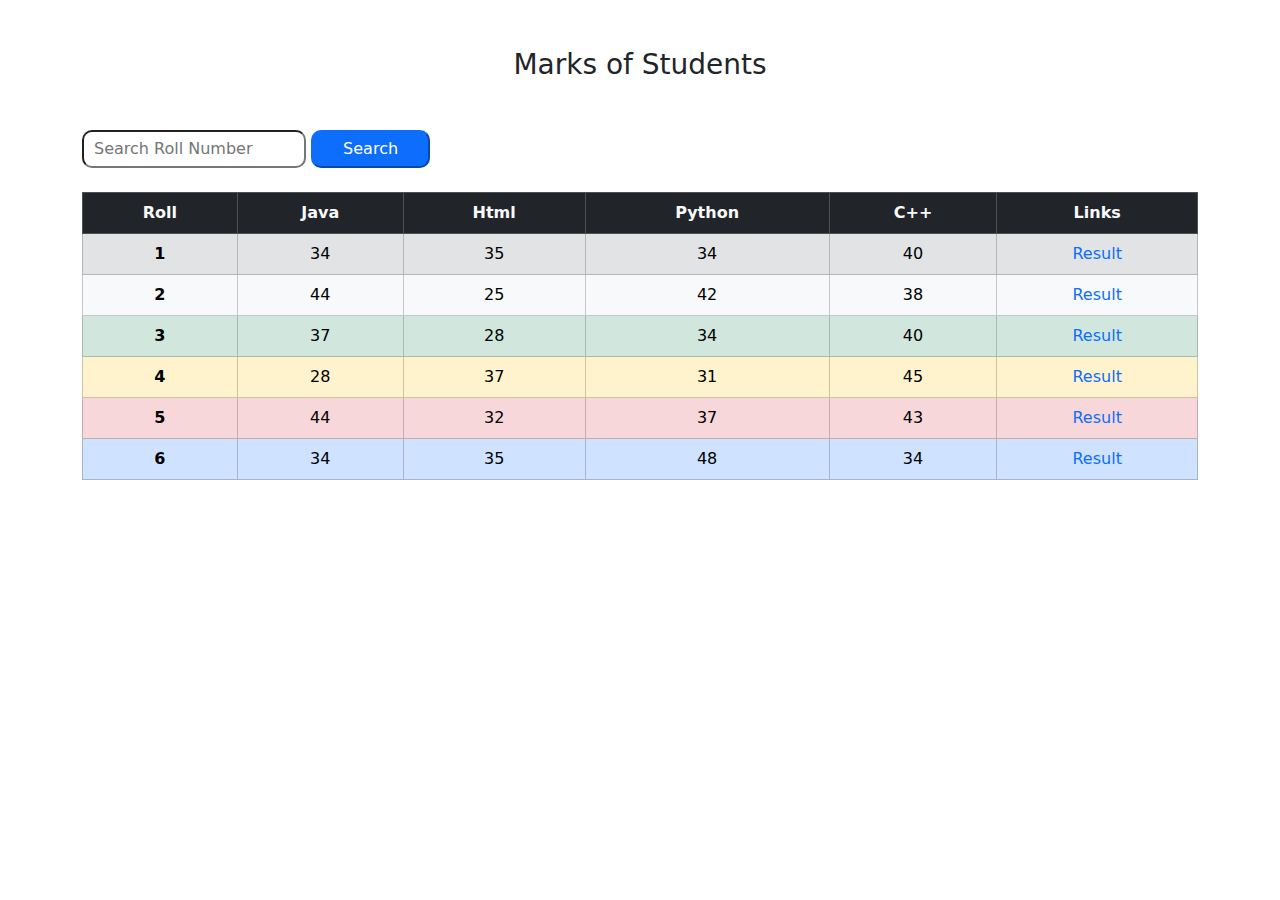
<file: bootstrap/index.html>
<!DOCTYPE html>
<html lang="en">
  <head>
    <meta charset="UTF-8" />
    <meta name="viewport" content="width=device-width, initial-scale=1.0" />
    <title>Document</title>
  </head>
  <link
    href="https://cdn.jsdelivr.net/npm/bootstrap@5.3.3/dist/css/bootstrap.min.css"
    rel="stylesheet"
    integrity="sha384-QWTKZyjpPEjISv5WaRU9OFeRpok6YctnYmDr5pNlyT2bRjXh0JMhjY6hW+ALEwIH"
    crossorigin="anonymous"
  />
  <style>
    .center {
      text-align: center;
    }
    a {
      text-decoration: none;
    }
    button {
      padding: 5px 30px;
      border-radius: 10px;
      color: white;
    }
    input {
      padding: 5px 10px;
      border-radius: 10px;
    }
  </style>
  <body>
    <div class="mt-5 center">
      <h3>Marks of Students</h3>
    </div>
    <div class="container mt-5">
      <input type="text" placeholder="Search Roll Number" />
      <button class="bg-primary border-primary">Search</button>
    </div>
    <div class="container">
      <table class="table mt-4 table-bordered text-center">
        <thead>
          <tr class="table-dark">
            <th class="text-light">Roll</th>
            <th class="text-light">Java</th>
            <th class="text-light">Html</th>
            <th class="text-light">Python</th>
            <th class="text-light">C++</th>
            <th class="text-light">Links</th>
          </tr>
        </thead>
        <tbody>
          <tr class="table-secondary">
            <th>1</th>
            <td>34</td>
            <td>35</td>
            <td>34</td>
            <td>40</td>
            <td><a href="/#">Result</a></td>
          </tr>
          <tr class="table-light">
            <th>2</th>
            <td>44</td>
            <td>25</td>
            <td>42</td>
            <td>38</td>
            <td><a href="/#">Result</a></td>
          </tr>
          <tr class="table-success">
            <th>3</th>
            <td>37</td>
            <td>28</td>
            <td>34</td>
            <td>40</td>
            <td><a href="/#">Result</a></td>
          </tr>
          <tr class="table-warning">
            <th>4</th>
            <td>28</td>
            <td>37</td>
            <td>31</td>
            <td>45</td>
            <td><a href="/#">Result</a></td>
          </tr>
          <tr class="table-danger">
            <th>5</th>
            <td>44</td>
            <td>32</td>
            <td>37</td>
            <td>43</td>
            <td><a href="/#">Result</a></td>
          </tr>
          <tr class="table-primary">
            <th>6</th>
            <td>34</td>
            <td>35</td>
            <td>48</td>
            <td>34</td>
            <td><a href="/#">Result</a></td>
          </tr>
        </tbody>
      </table>
    </div>
  </body>
</html>
</file>
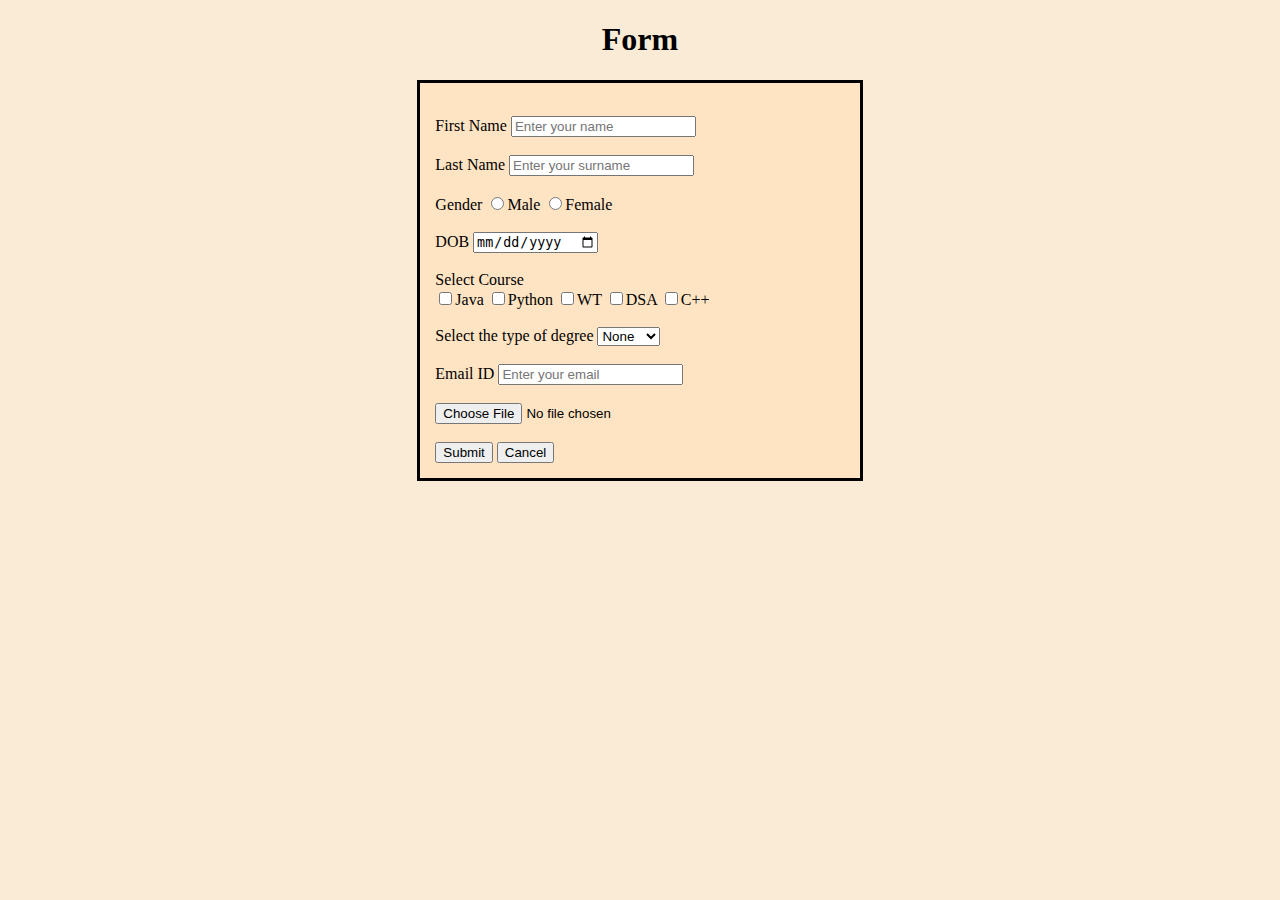
<file: Form/index.html>
<!DOCTYPE html>
<html lang="en">
  <head>
    <meta charset="UTF-8" />
    <meta name="viewport" content="width=device-width, initial-scale=1.0" />
    <title>Document</title>
    <link rel="stylesheet" href="style.css" />
  </head>
  <body class="all-bg">
    <div class="header">
      <h1>Form</h1>
    </div>
    <div class="row">
      <div class="col"></div>
      <div class="bg form col">
        <form action="">
          <br />
          <label for="">First Name</label>
          <input type="text" placeholder="Enter your name" /> <br /><br />
          <label for="">Last Name</label>
          <input type="text" placeholder="Enter your surname" /><br /><br />
          <label for="">Gender</label>
          <input type="radio" name="fav" />Male
          <input type="radio" name="fav" />Female <br /><br />
          <label for="">DOB </label>
          <input type="date" /><br /><br />
          <label for="">Select Course</label> <br />
          <input type="checkbox" />Java <input type="checkbox" />Python
          <input type="checkbox" />WT <input type="checkbox" />DSA
          <input type="checkbox" />C++ <br /><br />
          <label for="">Select the type of degree</label>
          <select name="" id="">
            <option value="">None</option>
            <option value="">BCA</option>
            <option value="">B-tech</option>
            <option value="">MCA</option>
            <option value="">M-tech</option>
          </select>
          <br /><br />
          <label for="">Email ID </label>
          <input type="email" placeholder="Enter your email" /><br /><br />
          <input type="file" /><br /><br />
          <button>Submit</button>
          <button>Cancel</button>
        </form>
      </div>
      <div class="col"></div>
    </div>
  </body>
</html>
</file>
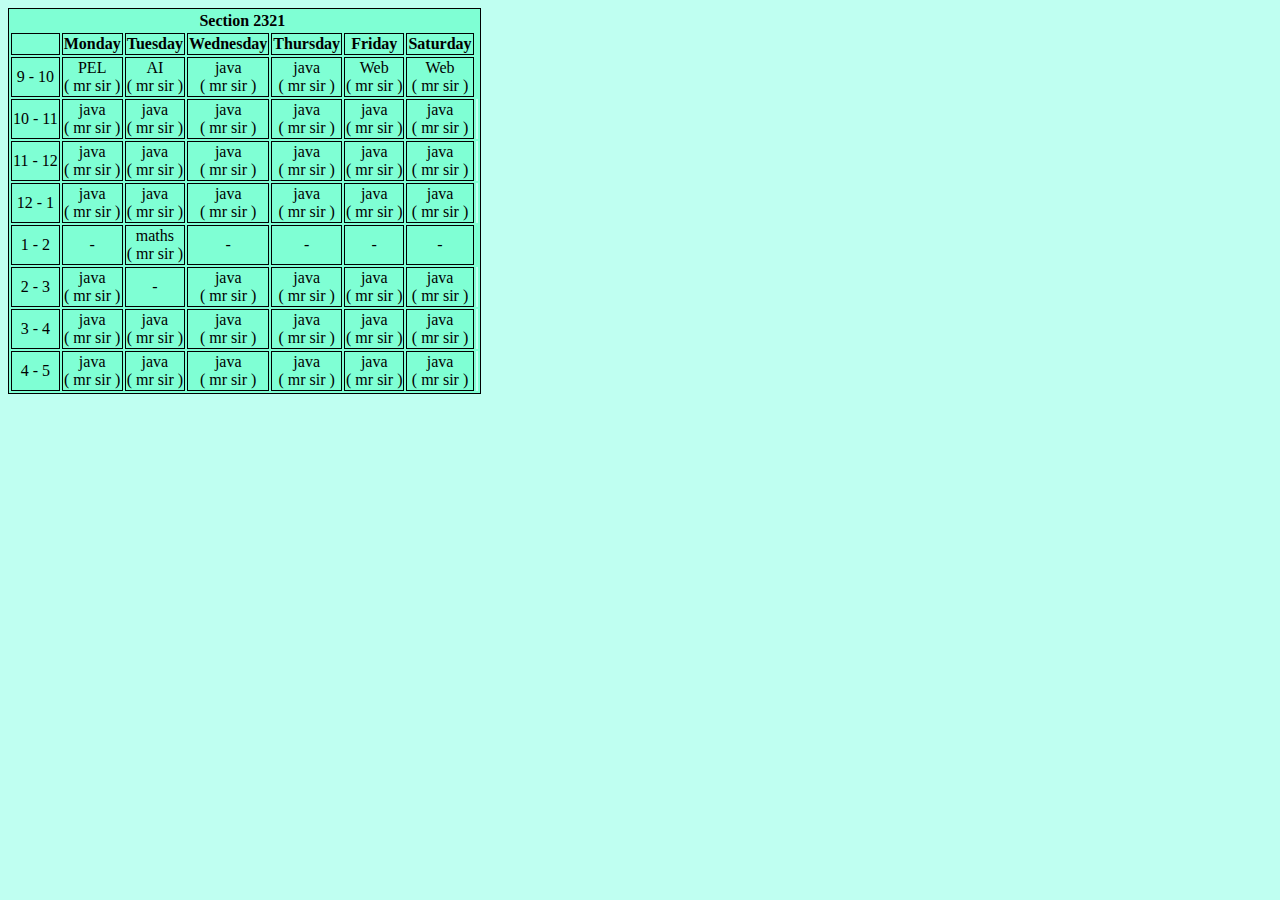
<file: table.html>
<html>
  <head>
    <style>
      * {
        background-color: #bffff1;
      }
      .tb {
        border: 1px solid black;
        text-align: center;
        background: aquamarine;
      }
      th {
        background: aquamarine;
      }
    </style>
  </head>
  <body>
    <table class="tb">
      <tr>
        <th slot="4" colspan="7">Section 2321</th>
      </tr>
      <tr>
        <th class="tb"></th>
        <th class="tb">Monday</th>
        <th class="tb">Tuesday</th>
        <th class="tb">Wednesday</th>
        <th class="tb">Thursday</th>
        <th class="tb">Friday</th>
        <th class="tb">Saturday</th>
      </tr>
      <tr>
        <td class="tb">9 - 10</td>
        <td class="tb">
          PEL <br />
          ( mr sir )
        </td>
        <td class="tb">
          AI
          <br />
          ( mr sir )
        </td>
        <td class="tb">
          java
          <br />
          ( mr sir )
        </td>
        <td class="tb">
          java
          <br />
          ( mr sir )
        </td>
        <td class="tb">
          Web
          <br />
          ( mr sir )
        </td>
        <td class="tb">
          Web
          <br />
          ( mr sir )
        </td>
      </tr>
      <tr>
        <td class="tb">10 - 11</td>
        <td class="tb">
          java
          <br />
          ( mr sir )
        </td>
        <td class="tb">
          java
          <br />
          ( mr sir )
        </td>
        <td class="tb">
          java
          <br />
          ( mr sir )
        </td>
        <td class="tb">
          java
          <br />
          ( mr sir )
        </td>
        <td class="tb">
          java
          <br />
          ( mr sir )
        </td>
        <td class="tb">
          java
          <br />
          ( mr sir )
        </td>
        <td></td>
      </tr>
      <tr>
        <td class="tb">11 - 12</td>
        <td class="tb">
          java
          <br />
          ( mr sir )
        </td>
        <td class="tb">
          java
          <br />
          ( mr sir )
        </td>
        <td class="tb">
          java
          <br />
          ( mr sir )
        </td>
        <td class="tb">
          java
          <br />
          ( mr sir )
        </td>
        <td class="tb">
          java
          <br />
          ( mr sir )
        </td>
        <td class="tb">
          java
          <br />
          ( mr sir )
        </td>
        <td></td>
      </tr>

      <tr>
        <td class="tb">12 - 1</td>
        <td class="tb">
          java
          <br />
          ( mr sir )
        </td>
        <td class="tb">
          java
          <br />
          ( mr sir )
        </td>
        <td class="tb">
          java
          <br />
          ( mr sir )
        </td>
        <td class="tb">
          java
          <br />
          ( mr sir )
        </td>
        <td class="tb">
          java
          <br />
          ( mr sir )
        </td>
        <td class="tb">
          java
          <br />
          ( mr sir )
        </td>
        <td></td>
      </tr>
      <tr>
        <td class="tb">1 - 2</td>
        <td class="tb">-</td>
        <td class="tb">
          maths
          <br />
          ( mr sir )
        </td>
        <td class="tb">-</td>
        <td class="tb">-</td>
        <td class="tb">-</td>
        <td class="tb">-</td>
      </tr>
      <tr>
        <td class="tb">2 - 3</td>
        <td class="tb">
          java
          <br />
          ( mr sir )
        </td>
        <td class="tb">-</td>
        <td class="tb">
          java
          <br />
          ( mr sir )
        </td>
        <td class="tb">
          java<br />
          ( mr sir )
        </td>
        <td class="tb">
          java<br />
          ( mr sir )
        </td>
        <td class="tb">
          java<br />
          ( mr sir )
        </td>
        <td></td>
      </tr>
      <tr>
        <td class="tb">3 - 4</td>
        <td class="tb">
          java<br />
          ( mr sir )
        </td>
        <td class="tb">
          java<br />
          ( mr sir )
        </td>
        <td class="tb">
          java<br />
          ( mr sir )
        </td>
        <td class="tb">
          java<br />
          ( mr sir )
        </td>
        <td class="tb">
          java<br />
          ( mr sir )
        </td>
        <td class="tb">
          java<br />
          ( mr sir )
        </td>
        <td></td>
      </tr>
      <tr>
        <td class="tb">4 - 5</td>
        <td class="tb">
          java<br />
          ( mr sir )
        </td>
        <td class="tb">
          java<br />
          ( mr sir )
        </td>
        <td class="tb">
          java<br />
          ( mr sir )
        </td>
        <td class="tb">
          java<br />
          ( mr sir )
        </td>
        <td class="tb">
          java<br />
          ( mr sir )
        </td>
        <td class="tb">
          java<br />
          ( mr sir )
        </td>
        <td></td>
      </tr>
    </table>
  </body>
</html>
</file>
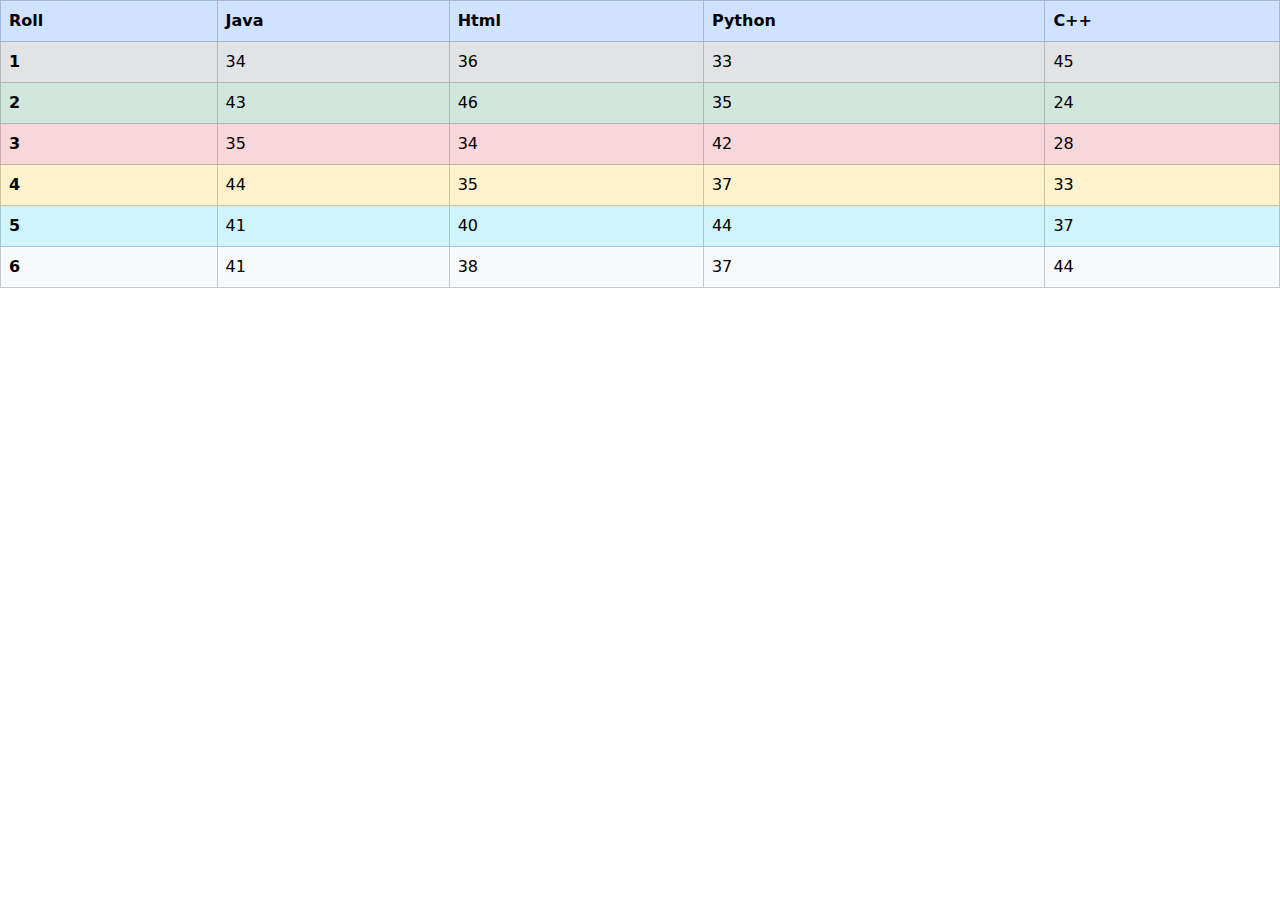
<file: bootstrap/table.html>
<!DOCTYPE html>
<html lang="en">
  <head>
    <meta charset="UTF-8" />
    <meta name="viewport" content="width=device-width, initial-scale=1.0" />
    <title>Document</title>
  </head>
  <link
    href="https://cdn.jsdelivr.net/npm/bootstrap@5.3.3/dist/css/bootstrap.min.css"
    rel="stylesheet"
    integrity="sha384-QWTKZyjpPEjISv5WaRU9OFeRpok6YctnYmDr5pNlyT2bRjXh0JMhjY6hW+ALEwIH"
    crossorigin="anonymous"
  />
  <body>
    <table class="table table-bordered">
      <thead>
        <tr class="table-primary">
          <th>Roll</th>
          <th class="col">Java</th>
          <th class="col">Html</th>
          <th class="col">Python</th>
          <th class="col">C++</th>
        </tr>
      </thead>
      <tr class="table-secondary">
        <th>1</th>
        <td>34</td>
        <td>36</td>
        <td>33</td>
        <td>45</td>
      </tr>
      <tr class="table-success">
        <th>2</th>
        <td>43</td>
        <td>46</td>
        <td>35</td>
        <td>24</td>
      </tr>
      <tr class="table-danger">
        <th>3</th>
        <td>35</td>
        <td>34</td>
        <td>42</td>
        <td>28</td>
      </tr>
      <tr class="table-warning">
        <th>4</th>
        <td>44</td>
        <td>35</td>
        <td>37</td>
        <td>33</td>
      </tr>
      <tr class="table-info">
        <th>5</th>
        <td>41</td>
        <td>40</td>
        <td>44</td>
        <td>37</td>
      </tr>
      <tr class="table-light">
        <th>6</th>
        <td>41</td>
        <td>38</td>
        <td>37</td>
        <td>44</td>
      </tr>
    </table>

    <script
      src="https://cdn.jsdelivr.net/npm/bootstrap@5.3.3/dist/js/bootstrap.bundle.min.js"
      integrity="sha384-YvpcrYf0tY3lHB60NNkmXc5s9fDVZLESaAA55NDzOxhy9GkcIdslK1eN7N6jIeHz"
      crossorigin="anonymous"
    ></script>
  </body>
</html>
</file>
<file: Form/style.css>
.all-bg {
  background-color: antiquewhite;
}
.form {
  border: solid;
  background: bisque;
  padding: 15px;
}

.row {
  display: flex;
  width: 100%;
}
.col {
  width: 33%;
}
.header {
  text-align: center;
}
</file>
